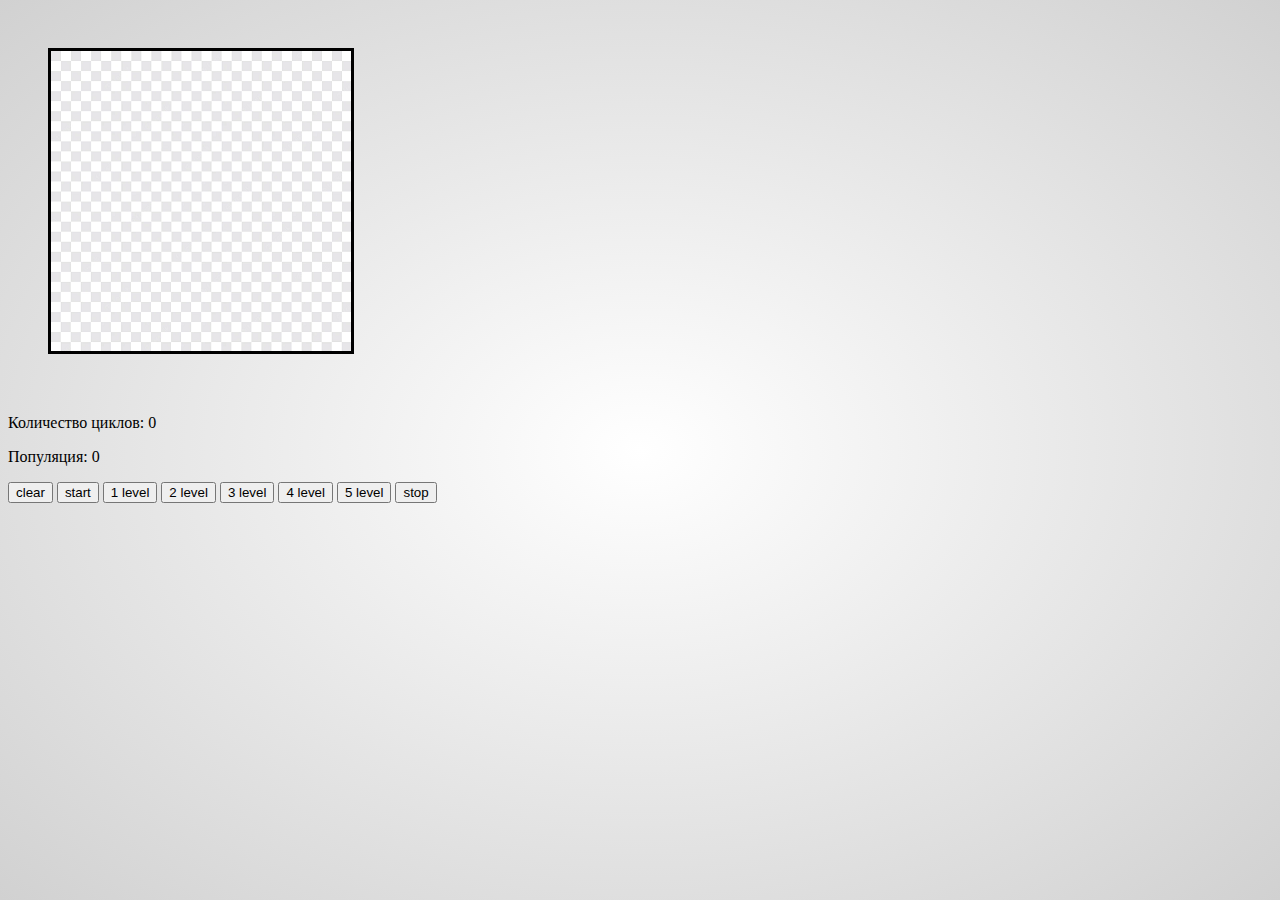
<file: life/index.html>
<!DOCTYPE html>
<html>
<body>
  <head>
    <meta charset="UTF-8">
    <title>Document</title>
    <link rel="stylesheet" href="lib/style.css">
    <script src="lib/script.js" defer></script>
  </head>
<canvas id="c1" width="300" height="300"></canvas>
<p>Количество циклов: <span id = "count"> 0 </span></p>
<p>Популяция: <span id = "popul"> 0 </span></p>
<p> <span id = "info">  </span></p>
<button id ="clearF">clear</button>
<button id ="start">start</button>
<button id ="level1">1 level</button>
<button id ="level2">2 level</button>
<button id ="level3">3 level</button>
<button id ="level4">4 level</button>
<button id ="level5">5 level</button>
<button id ="stop">stop</button>
</body>
</html>
</file>
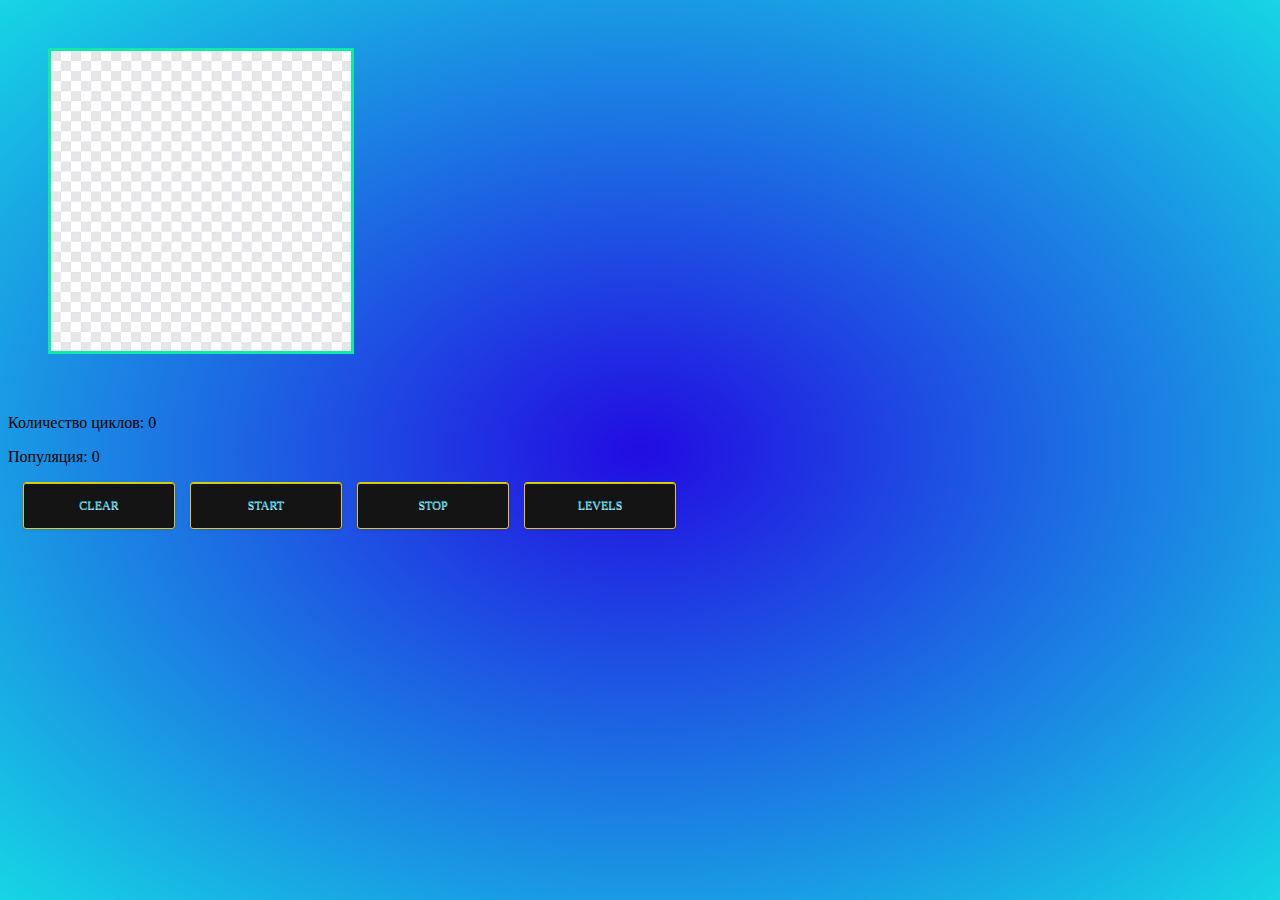
<file: life2/index.html>
<!DOCTYPE html>
<html>
<body>
  <head>
    <meta charset="UTF-8">
    <title>Document</title>
    <link rel="stylesheet" href="lib/style.css">
    <script src="lib/script.js" defer></script>
  </head>
<canvas id="c1" width="300" height="300"></canvas>
<p class="transparent-text"> <span id = "info">  </span></p>
<p class="transparent-text">Количество циклов: <span id = "count"> 0 </span></p>
<p class="transparent-text">Популяция: <span id = "popul"> 0 </span></p>
<div id="Navigation">
			<ul class="Navigation">
           		<li><a href="#" onclick="clearField()">CLEAR</a>
               <li><a href="#" onclick="startLife()">START</a>
               <li><a href="#"onclick="stopLife()">STOP</a>
            	<li><a href="#">LEVELS</a>
					<ul>
				   		<li><a href="#"onclick="level1()">LEVEL 1</a></li>
				   		<li><a href="#"onclick="level2()">LEVEL 2</a></li>
				   		<li><a href="#"onclick="level3()">LEVEL 3</a></li>
              <li><a href="#"onclick="level4()">LEVEL 4</a></li>
              <li><a href="#"onclick="level5()">LEVEL 5</a></li>
					</ul>         
        </div>
</body>
</html>
</file>
<file: life/lib/style.css>
#c1{
  height: 300px;
  width: 300px;
  border: 3px solid black;
  margin: 40px;
  background-image: url(grid.png);
}


body{
  background: #cbcbc4;
  background-image: -webkit-radial-gradient(cover, #FFF,#D1D1D1	);
  background-image: -moz-radial-gradient(cover, #e8eaec, #a4a8ae);
  background-image: -o-radial-gradient(cover, #e8eaec, #a4a8ae);
  background-image: radial-gradient(cover, #e8eaec, #a4a8ae)
}

html{
  min-height:100%;
}
</file>
<file: life2/lib/style.css>
#c1{
  height: 300px;
  width: 300px;
  border: 3px solid rgb(13, 235, 168);
  margin: 40px;
  background-image: url(grid.png);
}


body{
  background: #0817e2;
  background-image: -webkit-radial-gradient(cover, rgb(34, 12, 226),#16d6e4	);
  background-image: -moz-radial-gradient(cover, #117be6, #0a19e7);
  background-image: -o-radial-gradient(cover, #0e0ae7, #a4a8ae);
  background-image: radial-gradient(cover, #0f7fee, #a4a8ae)
}

html{
  min-height:100%;
}


.Navigation{
	height: 50px;
    padding: 0;
	margin: 0;
	position: absolute;
}

.Navigation li 	{
	height: auto;
	width: 150px;
	float: left;
	text-align: center;
	list-style: none;
	font:12px "Bonveno", "Century Gothic";
	padding: 0;
	margin: 0;
	background-color: rgb(20, 20, 20);
	border: 1px solid rgb(238, 197, 14);
	box-shadow: 0 1px 0 rgba(194, 235, 12, 0.9) inset, 0 1px 3px rgba(0,0,0, .1);
	border-radius: 3px;
  margin-left:15px;
}

.Navigation a{							
	padding:15px;
	text-decoration: none; 
	color:rgb(15, 196, 228);
	text-shadow: 0 1px rgb(245, 244, 244);
	display: block;
}
.Navigation li ul{
	display: none;
	height: auto;									
	margin-left: -11px;
	padding: 0;		
}				

.Navigation li:hover ul{
	display: block;
}

.navbar li ul li {
	background-color:#eee;
  	border: 4px solid #ccc;
} 

.Navigation li:hover, a:hover {
	 background: #e8e8e8;
}
</file>
